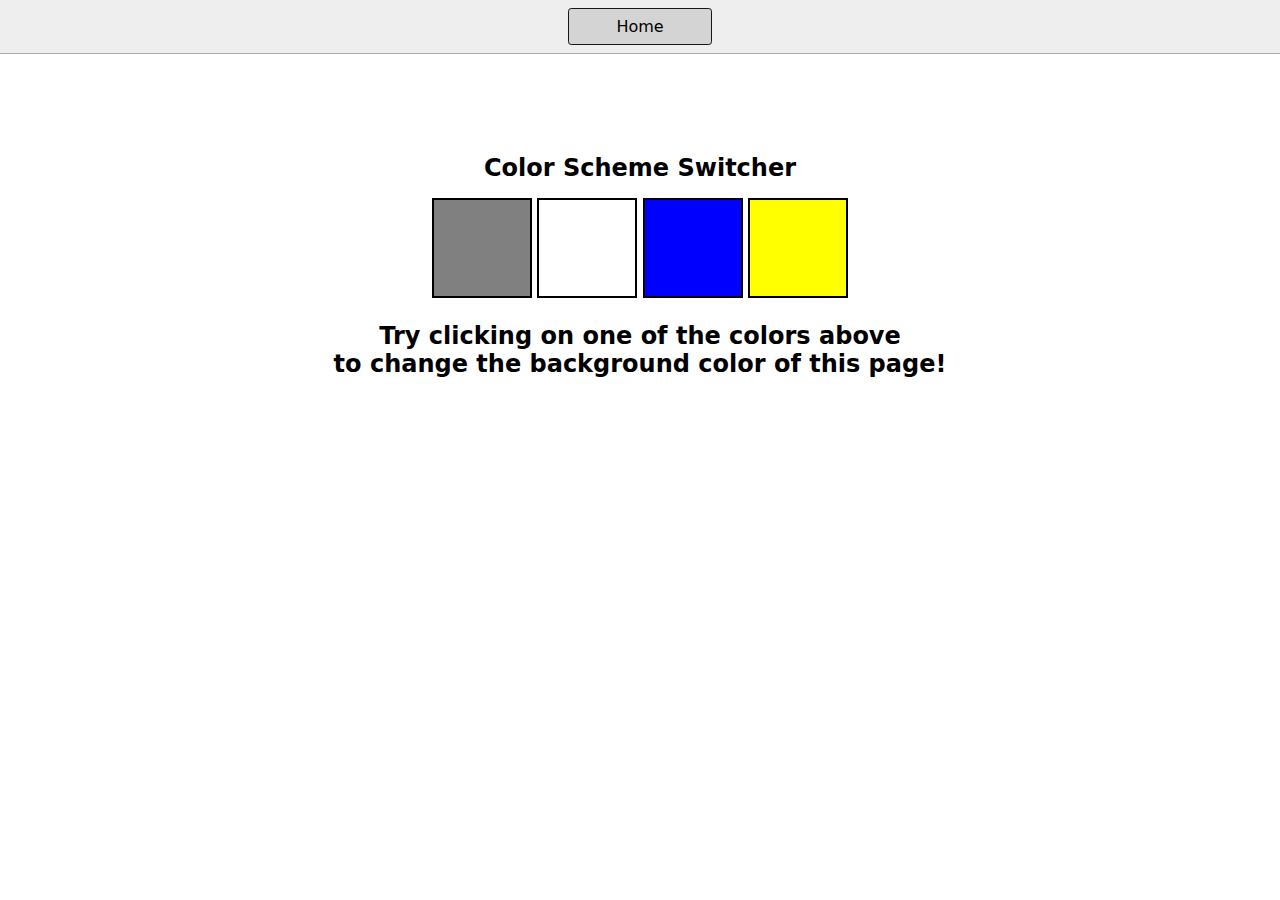
<file: 1-colorChanger/index.html>
<!DOCTYPE html>
<html lang="en">
  <head>
    <meta charset="UTF-8" />
    <meta name="viewport" content="width=device-width, initial-scale=1.0" />
    <meta http-equiv="X-UA-Compatible" content="ie=edge" />
    <link rel="stylesheet" href="style.css" />
    <link rel="stylesheet" href="../styles.css" />
    <title>JavaScript Background Color Switcher</title>
  </head>
  <body>
    <nav>
      <a href="/" aria-current="page">Home</a>
    </nav>
    <div class="canvas">
      <h1>Color Scheme Switcher</h1>
      <span class="button" id="grey"></span>
      <span class="button" id="white"></span>
      <span class="button" id="blue"></span>
      <span class="button" id="yellow"></span>

      <h2>
        Try clicking on one of the colors above
        <span>to change the background color of this page!</span>
      </h2>
    </div>
    <script src="script.js"></script>
  </body>
</html>
</file>
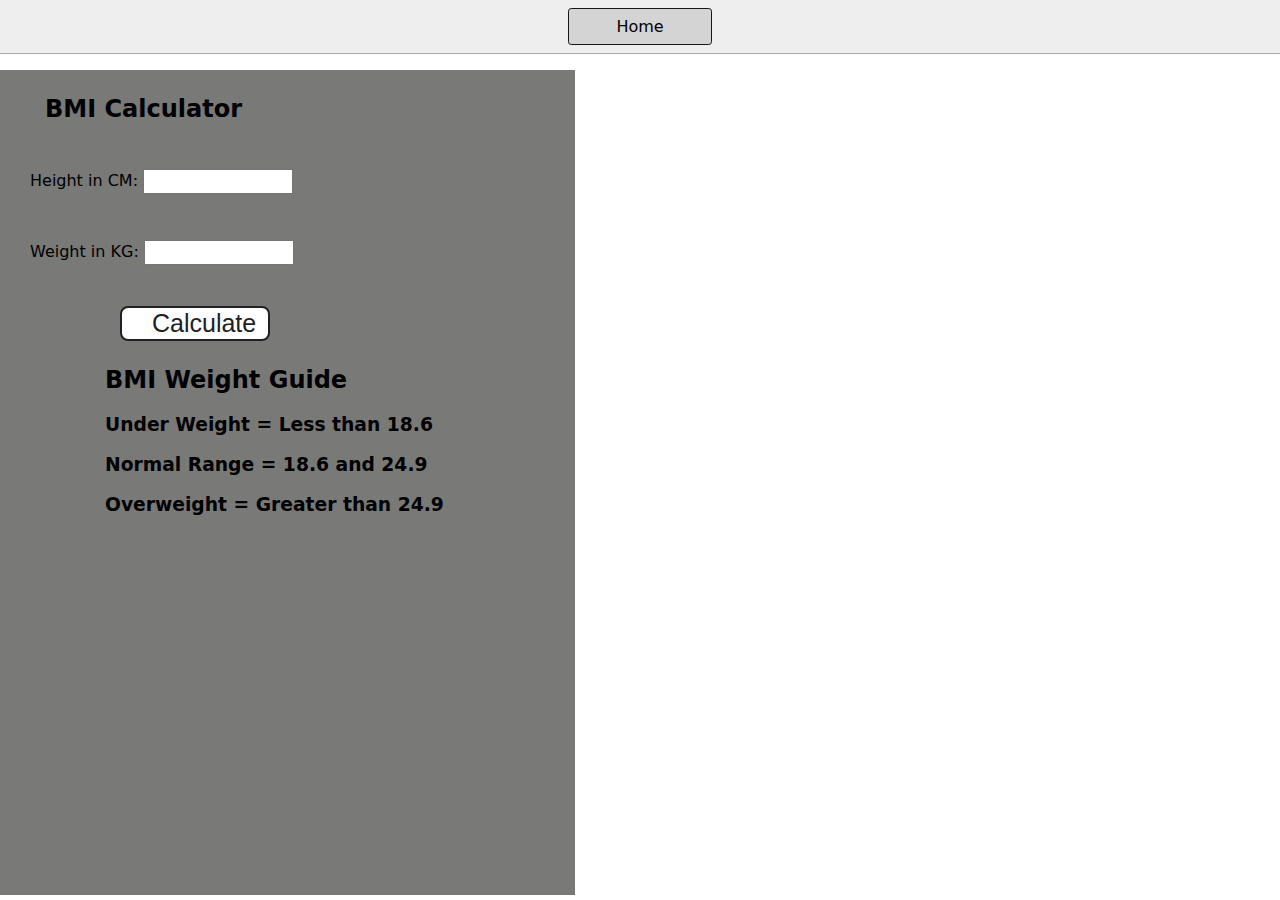
<file: 2-BMICalculator/index.html>
<!DOCTYPE html>
<html lang="en">
  <head>
    <meta charset="UTF-8" />
    <meta name="viewport" content="width=device-width, initial-scale=1.0" />
    <meta http-equiv="X-UA-Compatible" content="ie=edge" />
    <link rel="stylesheet" href="style.css" />
    <link rel="stylesheet" href="../styles.css" />
    <title>BMI Calculator</title>
  </head>
  <body>
    <nav>
      <a href="/" aria-current="page">Home</a>
    </nav>
    <div class="container">
      <h1>BMI Calculator</h1>
      <form>
        <p><label>Height in CM: </label><input type="text" id="height" /></p>
        <p><label>Weight in KG: </label><input type="text" id="weight" /></p>
        <button>Calculate</button>
        <div id="results"></div>
        <div id="weight-guide">
          <h2>BMI Weight Guide</h2>
          <h3>Under Weight = Less than 18.6</h3>
          <h3>Normal Range = 18.6 and 24.9</h3>
          <h3>Overweight = Greater than 24.9</h3>
        </div>
      </form>
    </div>
  </body>
  <script src="script.js"></script>
</html>
</file>
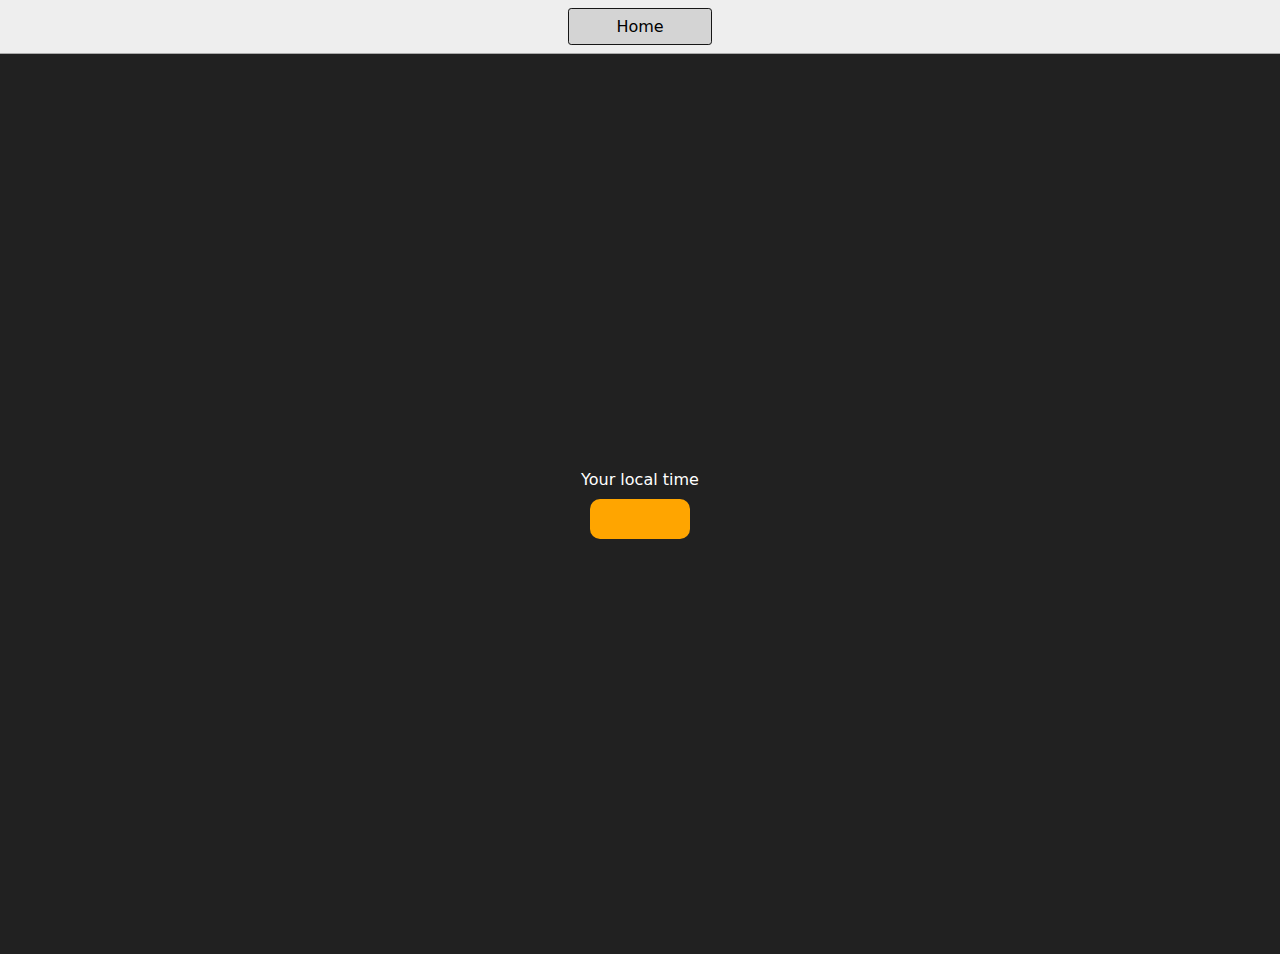
<file: 3-DigitalClock/index.html>
<!DOCTYPE html>
<html lang="en">
  <head>
    <meta charset="UTF-8" />
    <meta name="viewport" content="width=device-width, initial-scale=1.0" />
    <meta http-equiv="X-UA-Compatible" content="ie=edge" />
    <link rel="stylesheet" type="text/css" href="../styles.css" />
    <title>Your Local Time</title>
    <style>
      body {
        background-color: #212121;
        color: #fff;
      }
      .center {
        display: flex;
        height: 100vh;
        justify-content: center;
        align-items: center;
        flex-direction: column;
      }
      #clock {
        font-size: 40px;
        background-color: orange;
        padding: 20px 50px;
        margin-top: 10px;
        border-radius: 10px;
      }
    </style>
  </head>
  <body>
    <nav>
      <a href="/" aria-current="page">Home</a>
    </nav>
    <div class="center">
      <div id="banner"><span>Your local time</span></div>
      <div id="clock"></div>
    </div>
    <script src="script.js"></script>
  </body>
</html>
</file>
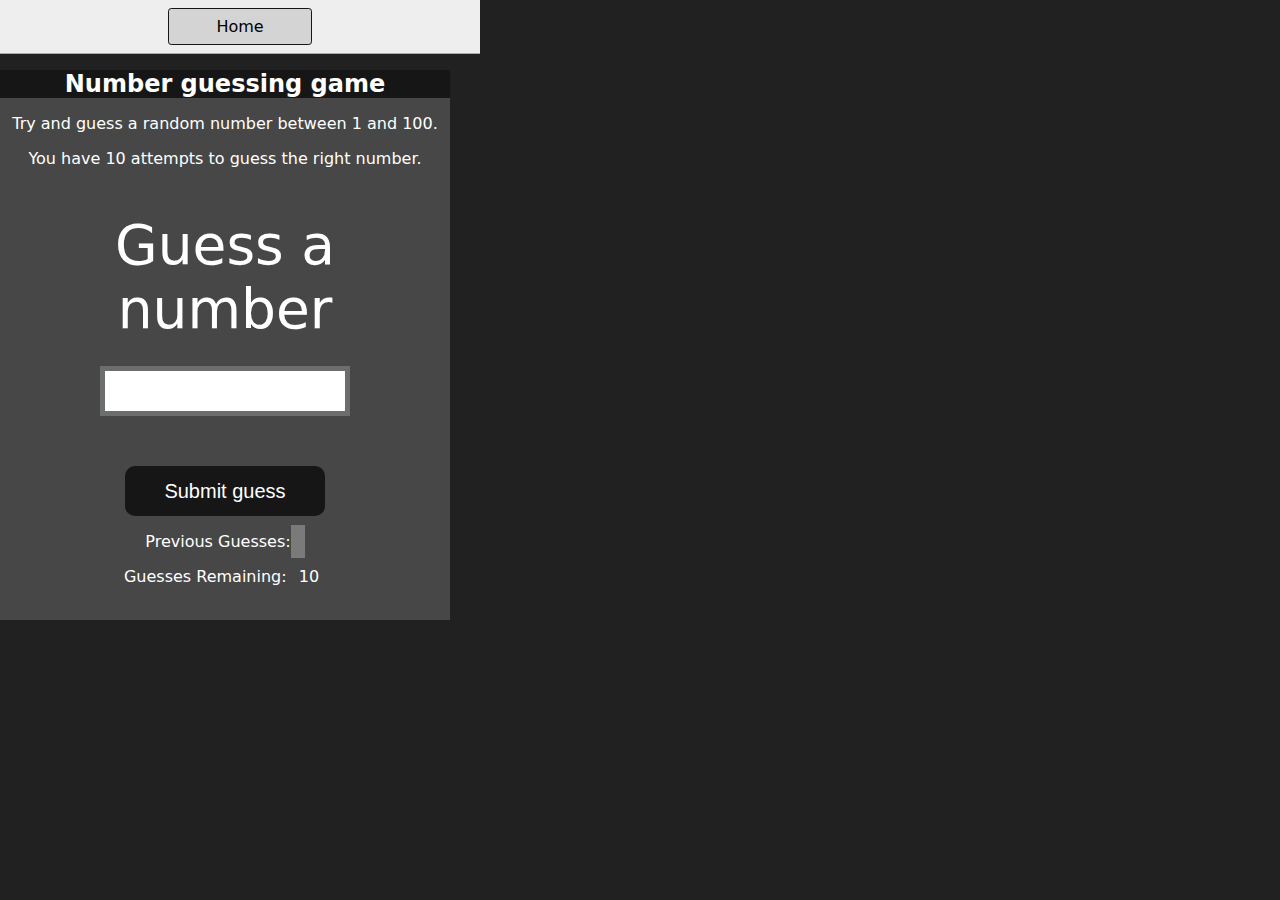
<file: 4-GuessTheNumber/index.html>
<!DOCTYPE html>
<html lang="en">
<head>
    <meta charset="UTF-8">
    <meta name="viewport" content="width=device-width, initial-scale=1.0">
    <meta http-equiv="X-UA-Compatible" content="ie=edge">
    <title>Number Guessing Game</title>
    <link rel="stylesheet" href="style.css">
    <link rel="stylesheet" href="../styles.css">
</head>
<body style="background-color:#212121; color:#fff;">
  <nav>
    <a href="/" aria-current="page">Home</a>
  </nav>
    
    <div id="wrapper">
      <h1>Number guessing game</h1>
    <p>Try and guess a random number between 1 and 100.</p>
    <p>You have 10 attempts to guess the right number.</p>
    </br>
        <form class="form">
            <label2 for="guessField" id="guess">Guess a number</label>
            <input type="text" id="guessField" class="guessField">
            <input type="submit" id="subt" value="Submit guess" class="guessSubmit">
        </form>

        <div class="resultParas">
            <p >Previous Guesses: <span class="guesses"></span></p>
            <p >Guesses Remaining: <span class="lastResult">10</span></p>
            <p class="lowOrHi"></p>
        </div>
    </div>
    <script src="script.js"></script>
</body>
</html>
</file>
<file: 1-colorChanger/style.css>
html {
  margin: 0;
}

span {
  display: block;
}
.canvas {
  margin: 100px auto 100px;
  width: 80%;
  text-align: center;
}

.button {
  width: 100px;
  height: 100px;
  border: solid black 2px;
  display: inline-block;
}

#grey {
  background: grey;
}

#white {
  background: white;
}
#blue {
  background: blue;
}
#yellow {
  background: yellow;
}
</file>
<file: styles.css>
* {
  box-sizing: border-box;
}

body {
  margin: 0;
  font-family: system-ui, sans-serif;
  color: black;
  background-color: white;
}

nav {
  display: flex;
  flex-wrap: wrap;
  align-items: center;
  justify-content: center;
  padding: 0.5rem;
  gap: 0.5rem;
  border-bottom: solid 1px #aaa;
  background-color: #eee;
}

nav a {
  display: inline-block;
  min-width: 9rem;
  padding: 0.5rem;
  border-radius: 0.2rem;
  border: solid 1px rgb(22, 22, 22);
  text-align: center;
  text-decoration: none;
  color: #1b1b1b;
}

nav a[aria-current='page'] {
  color: #000;
  background-color: #d4d4d4;
}

main {
  padding: 1rem;
}

h1 {
  font-weight: bold;
  font-size: 1.5rem;
}

.projects {
  display: flex;
  flex-direction: column;
}

.project-link {
  background-color: #fff;
  padding: 10px 30px;
  border-radius: 8px;
  color: #212121;
  text-decoration: none;
  border: 2px solid #212121;
  margin-top: 5px;
}
</file>
<file: 2-BMICalculator/style.css>
.container {
  width: 575px;
  height: 825px;

  background-color: #797978;
  padding-left: 30px;
}
#height,
#weight {
  width: 150px;
  height: 25px;
  margin-top: 30px;
}

#weight-guide {
  margin-left: 75px;
  margin-top: 25px;
}

#results {
  font-size: 35px;
  margin-left: 90px;
  margin-top: 20px;
  color: rgb(241, 241, 241);
}

button {
  width: 150px;
  height: 35px;
  margin-left: 90px;
  margin-top: 25px;
  background-color: #fff;
  padding: 1px 30px;
  border-radius: 8px;
  color: #212121;
  text-decoration: none;
  border: 2px solid #212121;

  font-size: 25px;
}

h1 {
  padding-left: 15px;
  padding-top: 25px;
  
}
</file>
<file: 4-GuessTheNumber/style.css>
html {
  font-family: sans-serif;
}

body {
  width: 300px;
  max-width: 750px;
  min-width: 480px;
  margin: 0 auto;
  background-color: #212121;
}

.lastResult {
  color: white;
  padding: 7px;
}

.guesses {
  color: white;
  padding: 7px;
}

button {
  background-color: #141414;
  color: #fff;
  width: 250px;
  height: 50px;
  border-radius: 25px;
  font-size: 30px;
  border-style: none;
  margin-top: 30px;
  /* margin-left: 50px; */
}

#subt {
  background-color: #161616;
  color: #ffffff;
  width: 200px;
  height: 50px;
  border-radius: 10px;
  font-size: 20px;
  border-style: none;
  margin-top: 50px;
  /* margin-left: 75px; */
}

#guessField {
  color: #000;
  width: 250px;
  height: 50px;
  font-size: 30px;
  border-style: none;
  margin-top: 25px;

  /* margin-left: 50px; */
  border: 5px solid #6c6d6d;
  text-align: center;
}

#guess {
  font-size: 55px;
  /* margin-left: 90px; */
  margin-top: 120px;
  color: #fff;
}

.guesses {
  background-color: #7a7a7a;
}

#wrapper {
  box-sizing: border-box;
  text-align: center;
  width: 450px;
  height: 550px;
  background-color: #474747;
  color: #fff;
  font-size: 25px;
}

h1 {
  background-color: #161616;

  color: #fff;
  text-align: center;
}

p {
  font-size: 16px;
  text-align: center;
}
</file>
